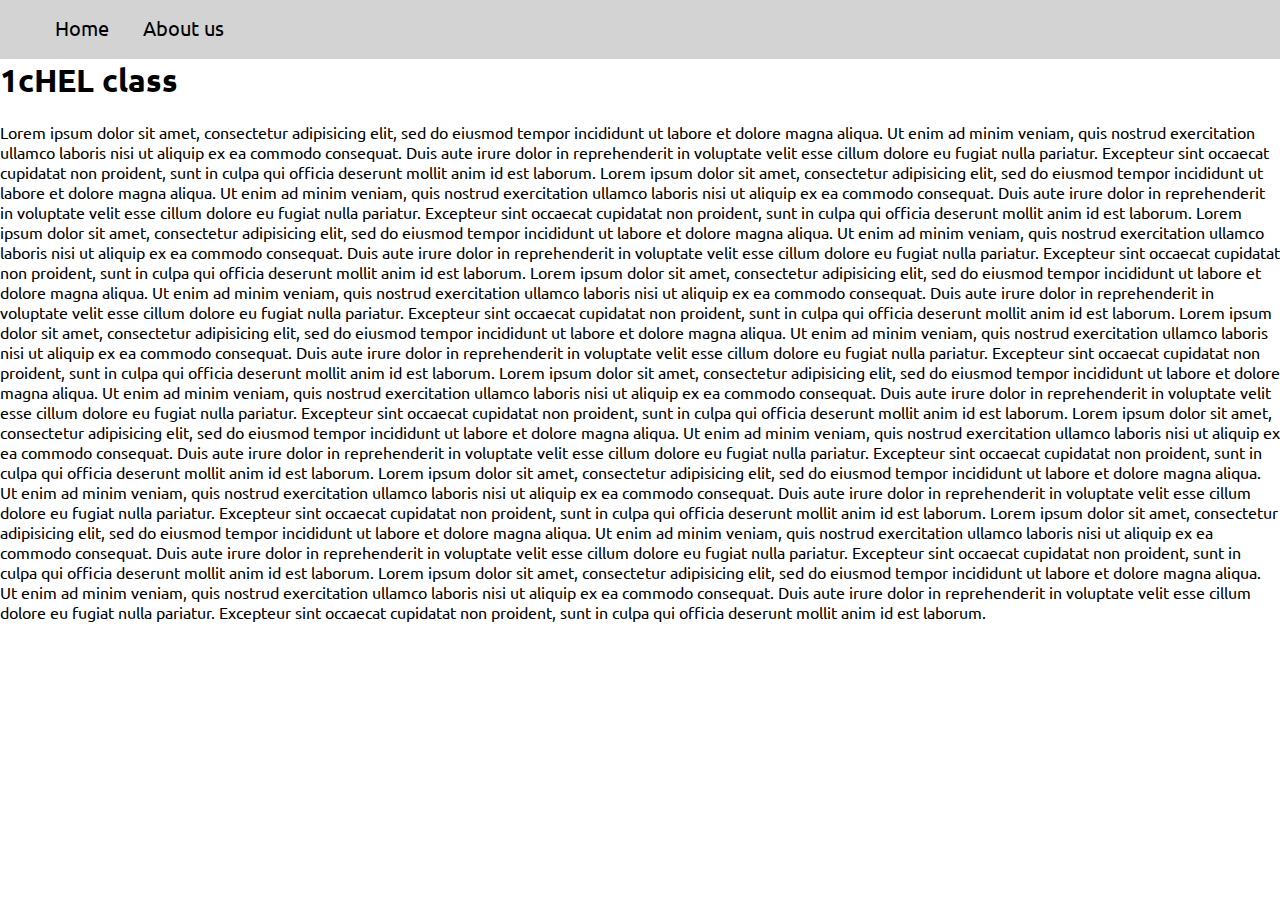
<file: index.html>
<!DOCTYPE html>
<html lang="de">
  <head>
    <meta charset="utf-8">
    <link rel="stylesheet" href="css/master.css">
    <link href="https://fonts.googleapis.com/css?family=Ubuntu&display=swap" rel="stylesheet">
    <title>1cHEL</title>
  </head>
  <body>
    <nav class="navbar">
      <ul>
        <li class="navbut"><a href="#">Home</a></li>
        <li class="navbut"><a href="#">About us</a></li>
      </ul>
    </nav>
    <h1>1cHEL class</h1>
    <p>Lorem ipsum dolor sit amet, consectetur adipisicing elit, sed do eiusmod tempor incididunt ut labore et dolore magna aliqua. Ut enim ad minim veniam, quis nostrud exercitation ullamco laboris nisi ut aliquip ex ea commodo consequat. Duis aute irure dolor in reprehenderit in voluptate velit esse cillum dolore eu fugiat nulla pariatur. Excepteur sint occaecat cupidatat non proident, sunt in culpa qui officia deserunt mollit anim id est laborum.
      Lorem ipsum dolor sit amet, consectetur adipisicing elit, sed do eiusmod tempor incididunt ut labore et dolore magna aliqua. Ut enim ad minim veniam, quis nostrud exercitation ullamco laboris nisi ut aliquip ex ea commodo consequat. Duis aute irure dolor in reprehenderit in voluptate velit esse cillum dolore eu fugiat nulla pariatur. Excepteur sint occaecat cupidatat non proident, sunt in culpa qui officia deserunt mollit anim id est laborum.
      Lorem ipsum dolor sit amet, consectetur adipisicing elit, sed do eiusmod tempor incididunt ut labore et dolore magna aliqua. Ut enim ad minim veniam, quis nostrud exercitation ullamco laboris nisi ut aliquip ex ea commodo consequat. Duis aute irure dolor in reprehenderit in voluptate velit esse cillum dolore eu fugiat nulla pariatur. Excepteur sint occaecat cupidatat non proident, sunt in culpa qui officia deserunt mollit anim id est laborum.
      Lorem ipsum dolor sit amet, consectetur adipisicing elit, sed do eiusmod tempor incididunt ut labore et dolore magna aliqua. Ut enim ad minim veniam, quis nostrud exercitation ullamco laboris nisi ut aliquip ex ea commodo consequat. Duis aute irure dolor in reprehenderit in voluptate velit esse cillum dolore eu fugiat nulla pariatur. Excepteur sint occaecat cupidatat non proident, sunt in culpa qui officia deserunt mollit anim id est laborum.
      Lorem ipsum dolor sit amet, consectetur adipisicing elit, sed do eiusmod tempor incididunt ut labore et dolore magna aliqua. Ut enim ad minim veniam, quis nostrud exercitation ullamco laboris nisi ut aliquip ex ea commodo consequat. Duis aute irure dolor in reprehenderit in voluptate velit esse cillum dolore eu fugiat nulla pariatur. Excepteur sint occaecat cupidatat non proident, sunt in culpa qui officia deserunt mollit anim id est laborum.
      Lorem ipsum dolor sit amet, consectetur adipisicing elit, sed do eiusmod tempor incididunt ut labore et dolore magna aliqua. Ut enim ad minim veniam, quis nostrud exercitation ullamco laboris nisi ut aliquip ex ea commodo consequat. Duis aute irure dolor in reprehenderit in voluptate velit esse cillum dolore eu fugiat nulla pariatur. Excepteur sint occaecat cupidatat non proident, sunt in culpa qui officia deserunt mollit anim id est laborum.
      Lorem ipsum dolor sit amet, consectetur adipisicing elit, sed do eiusmod tempor incididunt ut labore et dolore magna aliqua. Ut enim ad minim veniam, quis nostrud exercitation ullamco laboris nisi ut aliquip ex ea commodo consequat. Duis aute irure dolor in reprehenderit in voluptate velit esse cillum dolore eu fugiat nulla pariatur. Excepteur sint occaecat cupidatat non proident, sunt in culpa qui officia deserunt mollit anim id est laborum.
      Lorem ipsum dolor sit amet, consectetur adipisicing elit, sed do eiusmod tempor incididunt ut labore et dolore magna aliqua. Ut enim ad minim veniam, quis nostrud exercitation ullamco laboris nisi ut aliquip ex ea commodo consequat. Duis aute irure dolor in reprehenderit in voluptate velit esse cillum dolore eu fugiat nulla pariatur. Excepteur sint occaecat cupidatat non proident, sunt in culpa qui officia deserunt mollit anim id est laborum.
      Lorem ipsum dolor sit amet, consectetur adipisicing elit, sed do eiusmod tempor incididunt ut labore et dolore magna aliqua. Ut enim ad minim veniam, quis nostrud exercitation ullamco laboris nisi ut aliquip ex ea commodo consequat. Duis aute irure dolor in reprehenderit in voluptate velit esse cillum dolore eu fugiat nulla pariatur. Excepteur sint occaecat cupidatat non proident, sunt in culpa qui officia deserunt mollit anim id est laborum.
      Lorem ipsum dolor sit amet, consectetur adipisicing elit, sed do eiusmod tempor incididunt ut labore et dolore magna aliqua. Ut enim ad minim veniam, quis nostrud exercitation ullamco laboris nisi ut aliquip ex ea commodo consequat. Duis aute irure dolor in reprehenderit in voluptate velit esse cillum dolore eu fugiat nulla pariatur. Excepteur sint occaecat cupidatat non proident, sunt in culpa qui officia deserunt mollit anim id est laborum.
      
    </p>
  </body>
</html>
</file>
<file: css/master.css>
html{
  padding: 0;
}
body{
  font-family: "Ubuntu", sans-serif;
  padding: 0;
  margin: 60px 0 0 0;
}
.navbar{
  top: 0;
  left: 0;
  width: 100%;
  padding: 0;
  background-color: lightgray;
  position: fixed;
  margin: 0;
}
ul li a{
  text-decoration: none;
  color: black;
}
ul{
  margin: 0;
}
.navbut{
  text-decoration: none;
  display: inline-block;
  padding: 15px;
  font-size: 20px;
}
.navbut::after{
  content: "";
  background-color: #7e7e7e;
  height: 3px;
  width: 100%;
  display: block;
  border-radius: 3px;
  transform: scale(0);
  transition: .3s;
}
.navbut:hover::after{
  transform: scale(1);
  animation: rot .3s;
}

/* @keyframes rot {
  0%{transform: rotate(20deg);}
  70%{transform: rotate(-10deg);}
  100%{transform: rotate(0);}
} */
</file>
